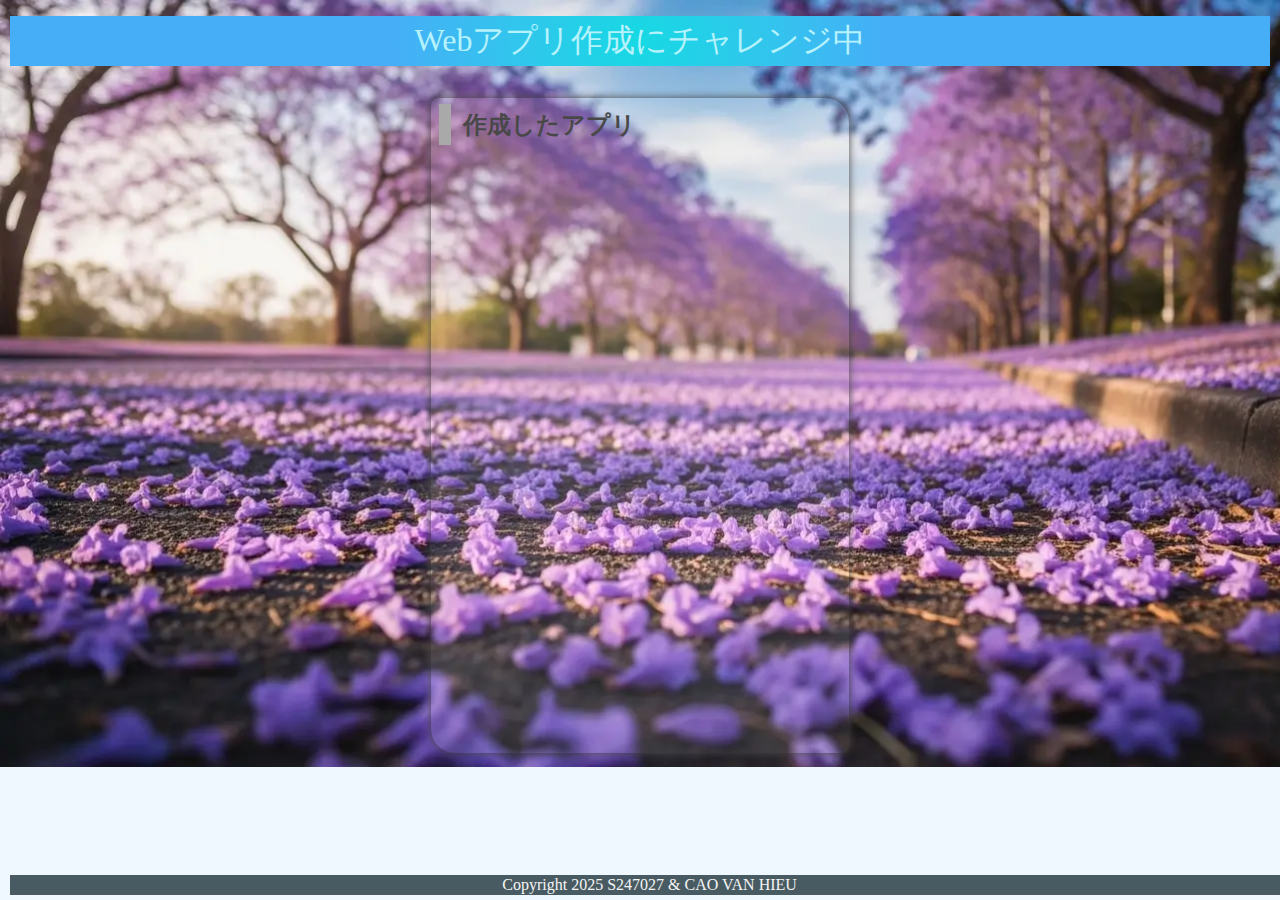
<file: index.html>
<!DOCTYPE html>
<html lang="ja">

<head>
    <meta charset="UTF-8">
    <meta name="viewport" content="width=device-width, initial-scale=1.0">
    <title>MENU APP</title>
    <meta name="description" content="MENU APP">

    <link rel="icon" href="favicon.ico">
    <link rel="stylesheet" href="css/index.css">
</head>

<body>
    <!-- 見出し（みだし） -->
    <header class="header">
        <h1>Webアプリ作成にチャレンジ中</h1>
    </header>

    <!-- 作成したアプリ -->
    <section class="container01">
        <h2>作成したアプリ</h2>
        <div class="app_box">

            <div class="container01-01">
                <div class="item01 item">
                    <a href="01_omikuji/omikuji.html" title="今日の運勢を占うゲームです。"><img src="img/sakura.jpg" alt="おみくじ１"><br>おみくじ１</a>
                </div>
                <div class="item01 item">
                    <a href="omikuji_10a/omikuji.html" title="音付きです。"><img src="img/omikuji2.png" alt="おみくじ２" class="img_omikuji2"><br>おみくじ２</a>
                </div>
                <div class="item01 item">
                    <a href="omikuji_10c/index.html" title="テキストも画像です。"><img src="img/omikuji3.png" alt="おみくじ３"><br>おみくじ３</a>
                </div>
            </div>

            <div class="container01-02">
                <div class="item01 item">
                    <a href="05_calcuator_kantan/calculator_button.html" title="かんたんな計算機です。"><img src="img/calc1.jpg" alt="計算機１"><br>計算機１</a>
                </div>

                <div class="item01 item">
                    <a href="05_calcuator_button/calculator_button.html" title="=ボタンをつけた計算機です。"><img src="img/calc2.jpg" alt="計算機２"><br>計算機２</a>
                </div>

                <div class="item01 item">
                    <a href="05_calcuator(button-input-keyboard)/calculator_button.html" title="=全部ボタンの計算機です。"><img src="img/calc3.jpg" alt="計算機３"><br>計算機３</a>
                </div>

            </div>

            <div class="container01-03">

                <div class="item01 item">
                    <a href="https://vnhdmi.github.io/Memo_hdmi" title="メモアプリv1です。"><img src="img/memo1.png" alt="memo v1"><br>memo v1</a>
                </div>

                <div class="item01 item">
                    <a href="04_memo_app_v2/memo.html" title="メモアプリv2です。"><img src="img/memo2.png" alt="memo v2"><br>memo v2</a>
                </div>

                <div class="item01 item">
                    <a href="04_memo_app_v3/memo.html" title="メモアプリv3です。"><img src="img/memo3.png" alt="memo v3"><br>memo v3</a>
                </div>
            </div>

            <div class="container01-04">
                <div class="item02 item">
                    <a href="05_tic tac toe_06_sound/tic_tac_toe_fix.html" title="2人でやるゲームです。"><img src="img/azarashi.png" alt="〇✖ゲーム"><br>〇✖ゲーム</a>
                </div>

                <div class="item02 item">
                    <a href="06_tic tac toe vs computer/tic_tac_toe_vs computer.html" title="vs computerです。"><img src="img/penguin.png" alt="〇✖ゲームvs computer"><br>〇✖ゲームvs computer</a>
                </div>

                <div class="item02 item">
                    <a href="07_tic tac toe vs computer level/tic_tac_toe_vs computer.html" title="vs computer level付き。"><img src="img/bear.png" alt="〇✖ゲーム"><br>〇✖ゲームvs computer<br>level設定</a>
                </div>

            </div>

            <div class="container01-05">
                <div class="item02 item">
                    <a href="./TimerV3/index.html" title="ちょうど１０秒でストップしてな"><img src="img/cl1.png" alt="Timer guess "><br>Timer guess </a>
                </div>

                <div class="item02 item">
                    <a href="06_tic tac toe vs computer/tic_tac_toe_vs computer.html" title="vs computerです。"><img src="img/penguin.png" alt="〇✖ゲームvs computer"><br>〇✖ゲームvs computer</a>
                </div>

                <div class="item02 item">
                    <a href="07_tic tac toe vs computer level/tic_tac_toe_vs computer.html" title="vs computer level付き。"><img src="img/bear.png" alt="Timer guess "><br>〇✖ゲームvs computer<br>level設定</a>
                </div>

            </div>

        </div>
        <div class="filler01"></div>
    </section>
    <script src="js/index.js"></script>
    <!-- フッター -->
    <footer>
        <p>Copyright 2025 S247027 & CAO VAN HIEU</p>
    </footer>

</body>

</html>
</file>
<file: css/index.css>
@charset "utf-8";
html {
    /* ブラウザのデフォルトが16px                        */
    /* デフォルトの16pxの代わりに1emが10pxになるように調整 */
    font-size: 62.5%;
}

*,
*::before,
*::after {
    box-sizing: border-box;
}

body {
    line-height: 1.5;
    color: rgb(73, 72, 72);
    font-size: 1.6rem;
    font-family: "Helvetica Neue", Arial, "Hiragino Kaku Gothic ProN", "Hiragino Sans", Meiryo, sans-serif;
    text-align: center;
    background-image: url(../img/pc_home.webp);
    background-color: aliceblue;
    background-size: cover;
    overflow: hidden;
    background-repeat: no-repeat;
}

header,
footer,
h1,
h2,
h3,
p,
div,
.container01,
.filler01 {
    margin: 0.2em 0em 0em 0em;
    padding: 0.1em;
}

h1 {
    font: 2em Rajdhani, "Noto Sans JP";
    color: rgb(181, 242, 252);
    background-image: radial-gradient(circle 248px at center, #16d9e3 0%, #30c7ec 47%, #46aef7 100%);
}

h2 {
    padding-left: 0.5em;
    border-left: solid 0.5em darkgray;
    text-align: left;
}

.wrapper {
    position: relative;
    /*相対位置*/
    max-width: 100vw;
    /*すべての要素をbox-sizing:border-boxとしているので全て含めてmin-width:100vwに*/
    min-height: 100vh;
    /*すべての要素をbox-sizing:border-boxとしているので全て含めてmin-height:100vhに*/
    margin: 0;
    padding: 0;
    padding-bottom: 23px;
    /*footer+paddingの高さ*/
    text-align: center;
}

.container01 {
    margin-right: auto;
    margin-left: auto;
    margin-top: 30px;
    padding-left: 0.5em;
    width: 33%;
    border-radius: 0.5em 1.5em;
    background-color: rgba(245, 245, 245, 0.107);
    box-shadow: 0 0 0.5em rgba(73, 72, 72);
}

main>p {
    font: 1.2em bold;
}

a {
    color: black;
    font-weight: 900;
    text-decoration: none;
}

a:hover {
    opacity: 0.5;
    filter: grayscale(100%);
}

.container01-01,
.container01-02,
.container01-03,
.container01-04,
.container01-05 {
    display: flex;
    flex-wrap: wrap;
    justify-content: space-evenly;
    font-size: 0.7em;
}

.item01 {
    position: relative;
    width: 6em;
    height: 9em;
    margin: 0;
    line-height: 1em;
    overflow: hidden;
    opacity: 0;
}

.item02 {
    position: relative;
    width: 6em;
    height: 12em;
    margin: 0;
    line-height: 1em;
    overflow: hidden;
    opacity: 0;
}

.item01 img,
.item02 img {
    width: 6em;
    height: auto;
}

.item01 .img_omikuji2 {
    width: auto;
    height: 6em;
    overflow: hidden;
}

.fade-in {
    animation: fadein 1.5s ease-out forwards;
}

@keyframes fadein {
    0% {
        opacity: 0;
        transform: translateY(20px);
    }
    100% {
        opacity: 1;
        transform: translateY(0px);
    }
}

footer>p {
    position: absolute;
    /*←絶対位置*/
    bottom: 5px;
    /*下に固定*/
    width: 100%;
    margin: 0px;
    padding: 1px;
    color: whitesmoke;
    font: 1em Rajdhani;
    text-align: center;
    background: rgba(1, 24, 31, 0.7);
}

.app_box {
    width: 100%;
}

@media screen and (max-width: 768px) {
    body {
        background-size: auto 1000px;
        background-image: url(../img/moblie_home.webp);
        background-size: auto;
    }
    
    .container01 {
        width: 90%;
        padding: 0.5em 0.2em;
        transform: scale(0.85);
        transform-origin: top center;
    }
    
    .container01-01,
    .container01-02,
    .container01-03,
    .container01-04,
    .container01-05 {
        font-size: 0.65em;
    }
}
</file>
